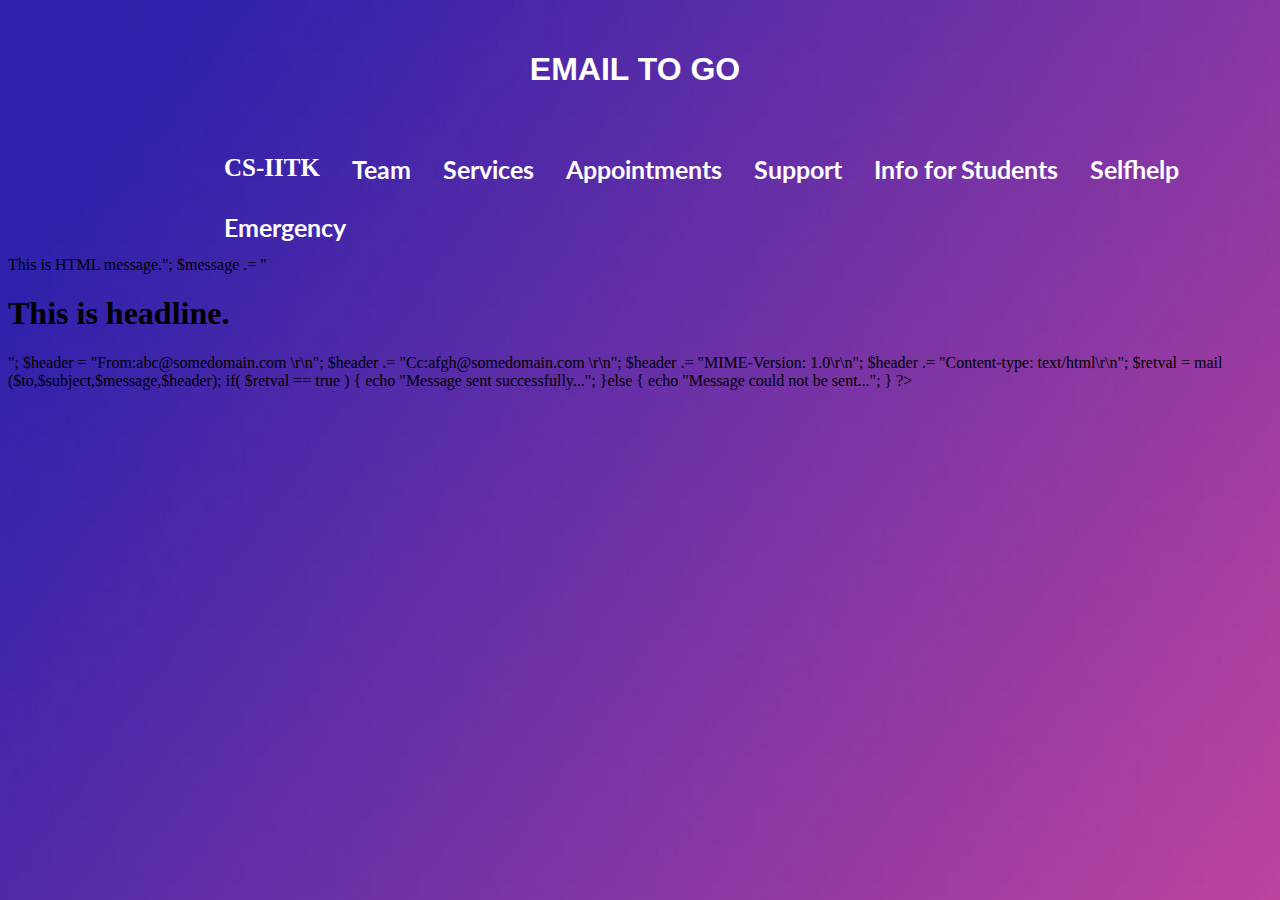
<file: he.html>
<!DOCTYPE html>

<html lang="en">
<head>
   <meta charset="UTF-8">
        <meta name="viewport" content="width=device-width, initial-scale=1.0">
        <!-- <link href="style.css" rel="stylesheet" type="text/css">  -->
  <title>Email's Experiment</title>
  <link href='https://fonts.googleapis.com/css?family=Lato:100italic' rel='stylesheet' type='text/css'> 

<style>
  .malss {
  overflow: hidden;
  padding-top: 0px;
  padding-right: 0px;
  padding-bottom: 0px;
  padding-left: 200px;
  font-size: 15px;
  font-family: Courier New;
  font-weight: bold;
}
body {
background-image: url(hello.jpg);
background-size:1600px ;
}

.topnav {
  overflow: hidden;
  padding-top: 0px;
  padding-right: 0px;
  padding-bottom: 0px;
  padding-left: 200px;

}

.topnav a {
  font-weight: bold;
  float: left;
  display:block;
  color: white;
  text-align: center;
  font-family: Lato;
  font-size: 25px;

  padding: 14px 16px;
  text-decoration: none;
}

.topnav a:hover{
   text-decoration:underline ;
}
</style>

</head>


<body>

<h1 style="text-align: center; font-family:Aileron,Verdana, Arial, Helvetica, sans-serif; color: white; padding-top: 30px;
  padding-right: 30px;
  padding-bottom: 30px;
  padding-left: 20px;">EMAIL TO GO </h1>


<div class="topnav">
  <a href="https://www.iitk.ac.in/counsel/index.php" style="font-family:Calibri;font-weight: bold;" >CS-IITK</a>
  <a href="https://www.iitk.ac.in/counsel/team.php">Team</a>
  <a href="#">Services</a>
  <a href="#">Appointments</a>
  <a href="#">Support</a>
  <a href="#">Info for Students</a>
  <a href="#">Selfhelp</a>
  <a href="#">Emergency</a>
</div>

<div>
  
</div>



<?php
         $to = "gtarung1234@gmail.com";
         $subject = "This is subject";
         
         $message = "<b>This is HTML message.</b>";
         $message .= "<h1>This is headline.</h1>";
         
         $header = "From:abc@somedomain.com \r\n";
         $header .= "Cc:afgh@somedomain.com \r\n";
         $header .= "MIME-Version: 1.0\r\n";
         $header .= "Content-type: text/html\r\n";
         
         $retval = mail ($to,$subject,$message,$header);
         
         if( $retval == true ) {
            echo "Message sent successfully...";
         }else {
            echo "Message could not be sent...";
         }
      ?>








</body>
</html>
</file>
<file: style.css>
body {
background-image: url(hello.jpg);
background-size:1600px ;
}

.topnav {
  overflow: hidden;
  padding-top: 0px;
  padding-right: 0px;
  padding-bottom: 0px;
  padding-left: 200px;
 background-image: url(hello.jpg);
 background-size: 1600px;
}

.topnav a {
  font-weight: bold;
  float: left;
  display:block;
  color: white;
  text-align: center;
  font-family: Lato;
  font-size: 25px;

  padding: 14px 16px;
  text-decoration: none;
}

.topnav a:hover{
   text-decoration:underline ;
}

/*
<p style="font-family:Courier New;color:darkblue;font-size: 40px;border: 5px dashed lightpink;border-radius: 10px;text-shadow: 2px 2px 5px aqua;">JOURNEY THROUGH JEE</p>*/
</file>
